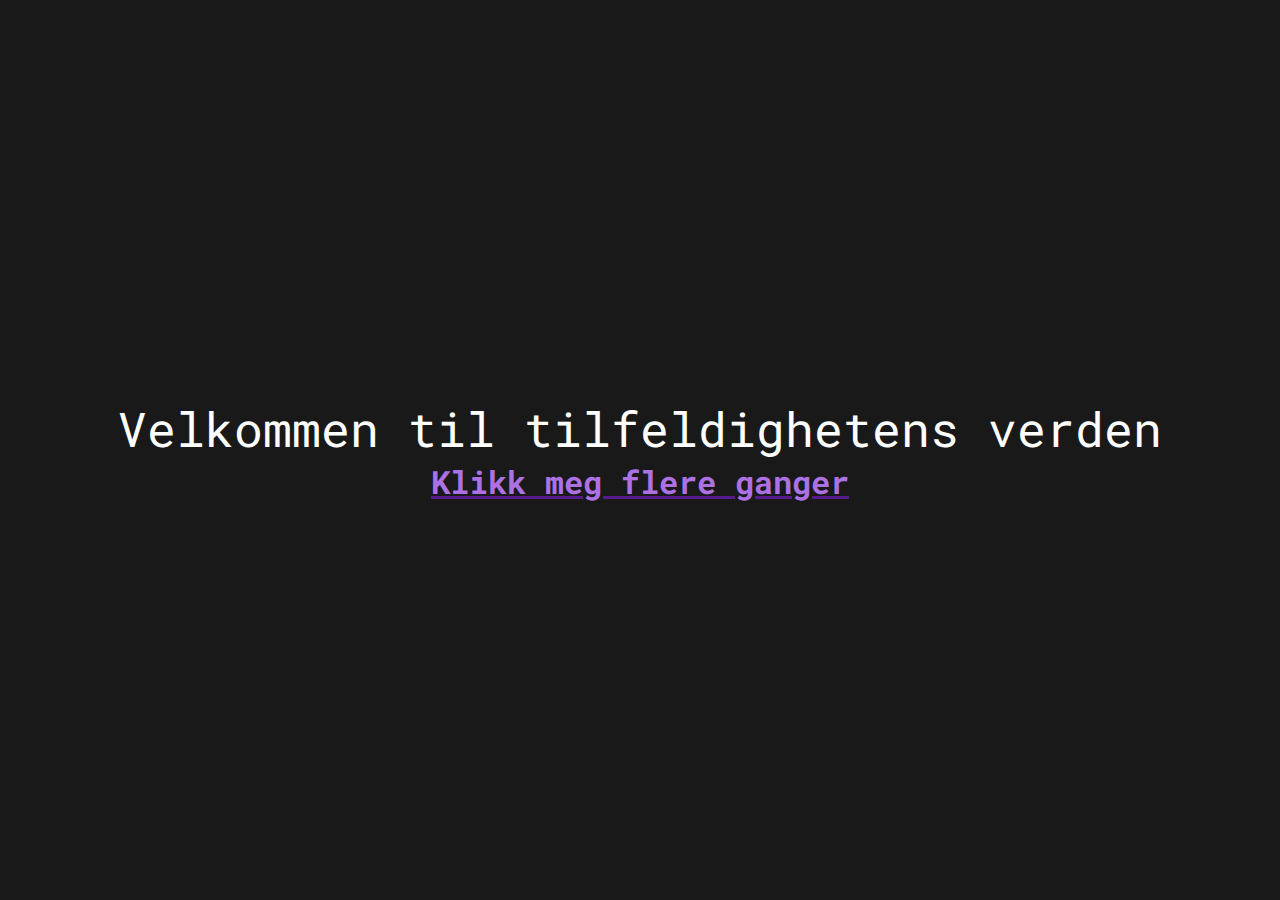
<file: index.html>
<!DOCTYPE html>
<html lang="en">
<head>
    <meta charset="UTF-8">
    <meta http-equiv="X-UA-Compatible" content="IE=edge">
    <meta name="viewport" content="width=device-width, initial-scale=1.0">
    <title>Randomness</title>
    <link rel="stylesheet" href="index.css">
    <link rel="preconnect" href="https://fonts.googleapis.com">
    <link rel="preconnect" href="https://fonts.gstatic.com" crossorigin>
    <link href="https://fonts.googleapis.com/css2?family=Roboto+Mono:wght@400;700&display=swap" rel="stylesheet">
</head>
<body>
    <div class="mainDisp">
        <div>
            <div class="velkommen">
                <p>Velkommen til tilfeldighetens verden</p>
            </div>
            <div class="velkommen knapp2">
                <a target="_blank" href=""><p class="Knapppp">Klikk meg flere ganger</p></a>
            </div>
        </div>
    </div>
</body>
<script src="index.js"></script>
</html>
</file>
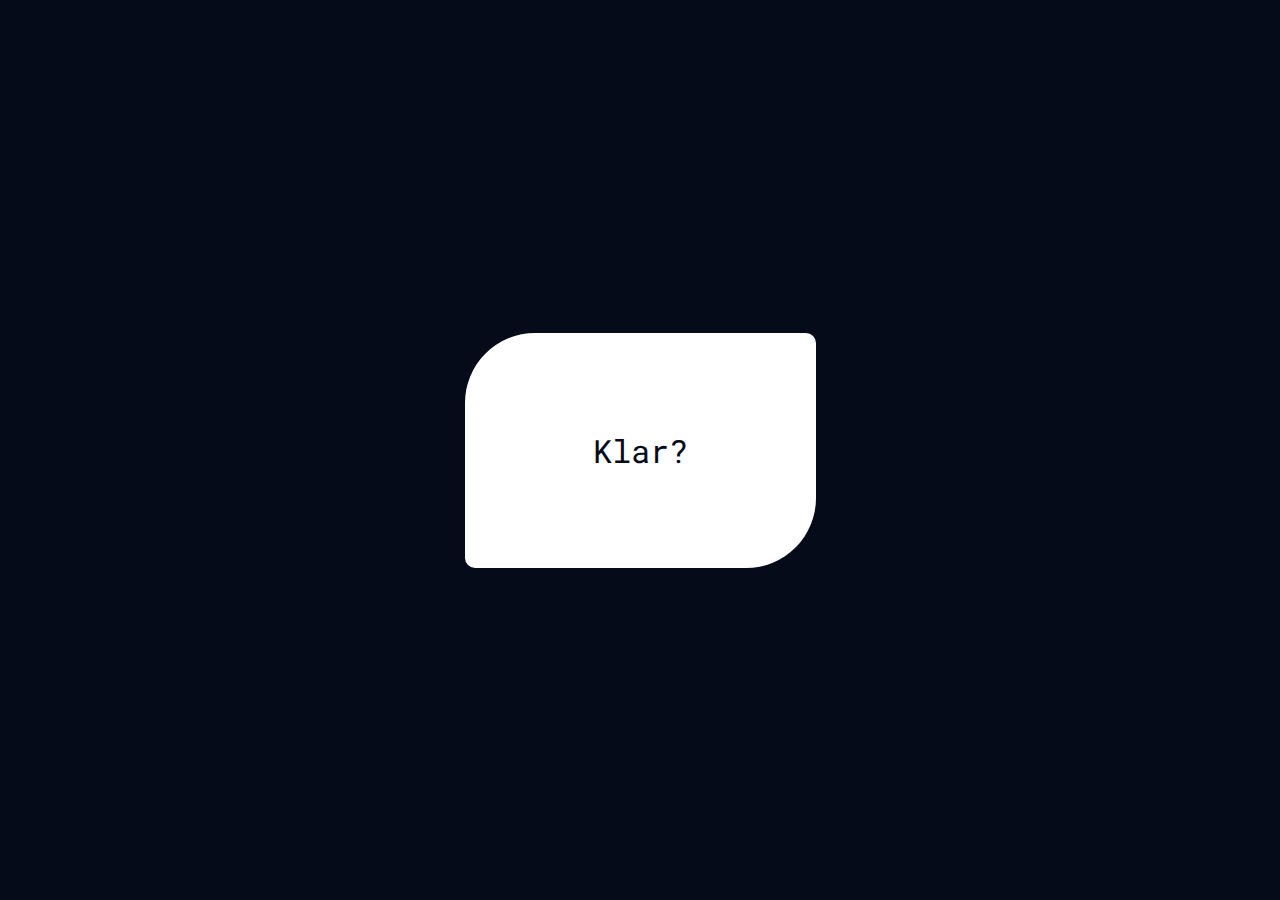
<file: createDish/createDish.html>
<!DOCTYPE html>
<html lang="en">
<head>
    <meta charset="UTF-8">
    <meta http-equiv="X-UA-Compatible" content="IE=edge">
    <meta name="viewport" content="width=device-width, initial-scale=1.0">
    <title>Lag din egen matrett</title>
    <link rel="stylesheet" href="createDish.css">
    <link rel="preconnect" href="https://fonts.googleapis.com">
    <link rel="preconnect" href="https://fonts.gstatic.com" crossorigin>
    <link href="https://fonts.googleapis.com/css2?family=Roboto+Mono:wght@400;700&display=swap" rel="stylesheet">
</head>
<body>
    <!--Start screen with two buttons-->
    <div class="startDisp" id="startDisp">
        <p id="startBTN">Klar?</p>
        <!--<p id="viewBTN">Se?</p>-->
    </div>
    <!--Local storage-->
    <div class="none" id="viewDisp">
        <div>
            <h2 class="foodName" id="foodName">Matrettnavn</h2>
            <ul class="list" id="firstList"></ul>
        </div>
    </div>
    <!--Input screen-->
        <div class="none" id="nameDiv">
            <div>
                <h1 class="text nameText">Hva heter retten?</h1>
                <input type="text" name="Hovedrett" id="nameDish">  
            </div>
        </div>
        <div class="none" id="inputDiv">
            <div class="mainDish">
                <h1 class="text mainText">Hovedretten din</h1>
                <input type="text" name="Hovedrett" id="mainDish">
            </div>
            <div class="sideDish">
                <h1 class="text sideText">Sideretten din</h1>
                <input type="text" name="Siderett" id="sideDish">
            </div>
            <div class="drink">
                <h1 class="text drinkText">Drikken din</h1>
                <input type="text" name="Drikke" id="drinkDish"></div>
            <div class="dessert">
                <h1 class="text dessertText">Dessert til slutt</h1>
                <input type="text" name="Dessert" id="dessertDish">
            </div>
        </div>

    <!--Add items to local storage and show view screen-->
    <div class="none" id="unShiftDiv">
        <p class="unShift" id="unShift">Lag matretten</p>
    </div>
</body>
<script src="createDish.js"></script>
</html>
</file>
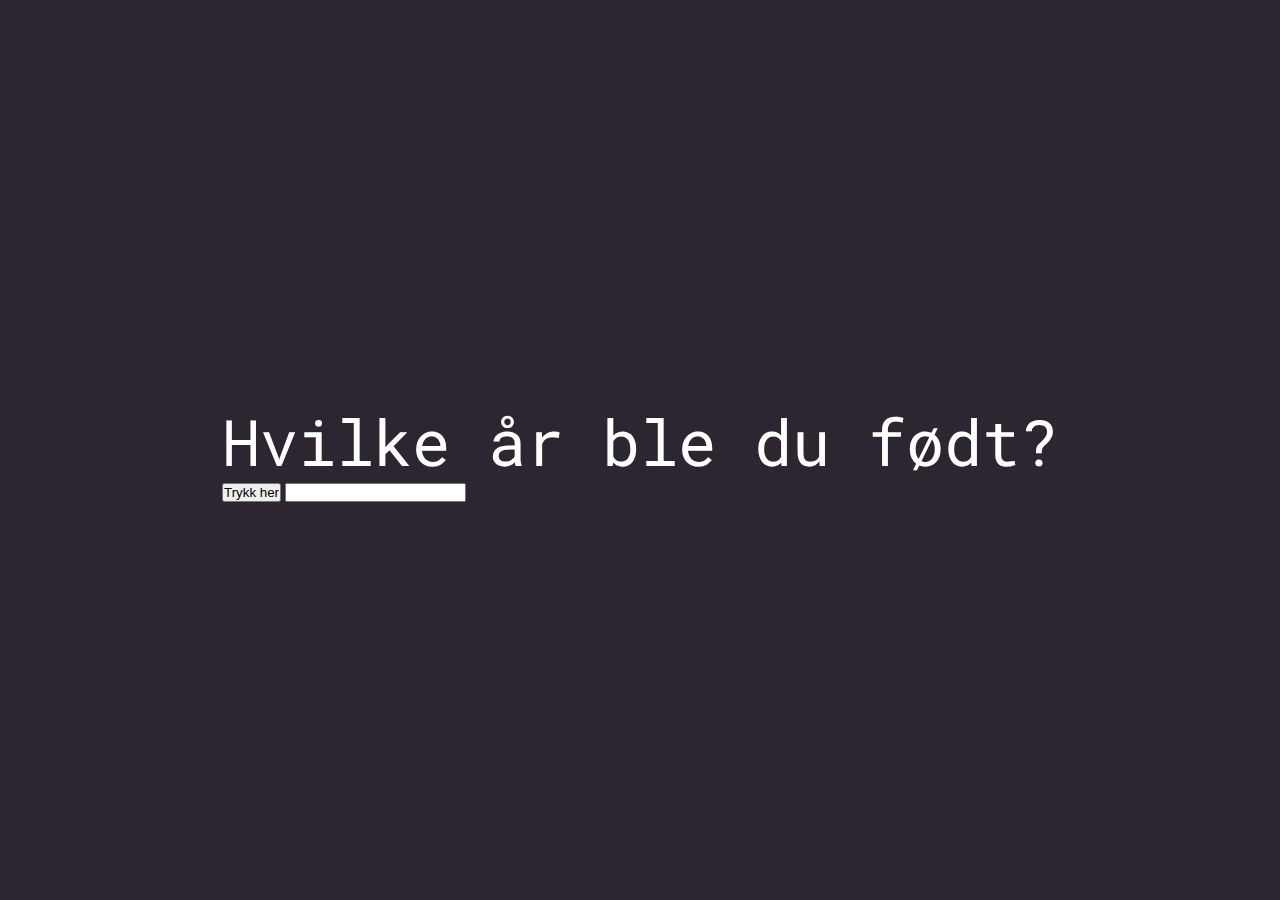
<file: whatYear/whatYear.html>
<!DOCTYPE html>
<html lang="en">
<head>
    <meta charset="UTF-8">
    <meta http-equiv="X-UA-Compatible" content="IE=edge">
    <meta name="viewport" content="width=device-width, initial-scale=1.0">
    <title>Hvilke år ble du født</title>
    <link rel="stylesheet" href="whatYear.css">
    <link rel="preconnect" href="https://fonts.googleapis.com">
    <link rel="preconnect" href="https://fonts.gstatic.com" crossorigin>
    <link href="https://fonts.googleapis.com/css2?family=Roboto+Mono:wght@400;700&display=swap" rel="stylesheet">
</head>
<body>
<!--Indicator to scroll down-->
    <p class="none look" id="look">&#11015;&#65039;</p>
<!--Main Display-->
    <div class="mainDisp">
        <div>
            <p class="ask">Hvilke år ble du født?</p>
            <input id="submit" class="submit" type="submit" value="Trykk her">
            <input id="input" type="text" >
        </div>
    </div>

<!--1966-->
    <div class="none" id="info">
        <div>
            <p class="one">- I August 1966 ble den fantastiske Hilde født</p>
            <p class="two">- Batman serien med <a href="https://en.wikipedia.org/wiki/Adam_West" target="_blank">Adam West</a> ble lagd</p>
            <p class="three">- <a href="https://en.wikipedia.org/wiki/Lunar_Orbiter_program" target="_blank">Lunar Orbiter</a> var den første raketten til å gå rundt månen</p>
        </div>
    </div>
<!--1973-->
    <div class="none" id="pink">
        <div>
            <p class="one">- <a href="https://en.wikipedia.org/wiki/The_Dark_Side_of_the_Moon" target="_blank">Dark Side Of The Moon</a> ble sluppet ut av Pink Floyd</p>
            <p class="two">- <a href="https://en.wikipedia.org/wiki/Houses_of_the_Holy" target="https://en.wikipedia.org/wiki/Houses_of_the_Holy">Houses of the Holy</a> ble lansert av Led Zeppelin</p>
            <p class="three">- <a href="https://en.wikipedia.org/wiki/(Pronounced_%27L%C4%95h-%27n%C3%A9rd_%27Skin-%27n%C3%A9rd)" target="_blank">(Pronounced 'Lĕh-'nérd 'Skin-'nérd)</a> kom ut av Lynyrd Skynyrd</p>
        </div>
    </div>
<!--2006-->
    <div class="none" id="game">
        <div>
            <p class="one">- <a href="https://no.wikipedia.org/wiki/Wii" target="_blank">Wii</a> kom ut i 19. November</p>
            <p class="two">- <a href="https://no.wikipedia.org/wiki/Google" target="_blank">Google</a> kjøpte <a href="https://no.wikipedia.org/wiki/YouTube" target="_blank">YouTube</a></p>
            <p class="three">- Jeg ble født 15. Februar</p>
        </div>
    </div>
<!--What you get if i wrote nothing-->
    <div class="none" id="nothing">
        <p class="one">Har ikke lagd noe ennå for dette året:(</p>
    </div>
<!--For the future-->
    <div class="none" id="framtid">
        <div>
            <p class="one">Framtiden har ikke ennå skjedd, eller har det &#x231B;</p>
        </div>
    </div>

</body>
<script src="whatYear.js"></script>
</html>
</file>
<file: index.css>
/*------Default CSS--------*/
*{
    padding: 0;
    margin: 0;
}

body{
    background-color: rgb(25, 25, 25);
}
.mainDisp{
    height: 100vh;
    width: 100vw;
    background-color: rgb(25, 25, 25);

    display: grid;
    place-items: center;
}


/*------Default CSS--------*/
.velkommen{
    color: white;
    font-family: 'Roboto Mono', monospace;
    font-size: 3rem;
    text-align: center;
    animation: topText 1700ms cubic-bezier(.46,.21,.33,.9);
}
.knapp2{
    font-size: 2rem;
    cursor: pointer;
    text-align: center;
    font-weight: 700;
    animation: knapp 1700ms cubic-bezier(.46,.21,.33,.9);
}
.Knapppp{
    color: rgb(172, 113, 227);
}



/*----Animasjoner----*/
@keyframes topText{
    0%{
        transform: translateY(-800%)
    }
    10%{
        transform: translateY(-800%)
    }
    100%{
        transform: translateY(0);
    }
}
@keyframes knapp{
    0%{
        transform: translateY(-1500%)
    }
    10%{
        transform: translateY(-1500%)
    }
    100%{
        transform: translateY(0);
    }
}
</file>
<file: createDish/createDish.css>
/*----Default CSS-----*/
*{
    margin: 0;
    padding: 0;
    transition: cubic-bezier(0.19, 1, 0.22, 1) 500ms;
}
body {
    background-color: rgb(5, 11, 25);
    overflow-x: hidden;
}
input{
    height: 50px;
    width: 300px;
    font-size: 2rem;
    font-family: 'Roboto Mono', monospace;
    color: rgb(63, 71, 57);
}
.none {
    display: none;
}

/*----Start CSS-----*/
.startDisp{
    z-index: 10;
    position: absolute;
    height: 100vh;
    width: 100vw;
    display: grid;
    place-items: center;
}
#viewBTN, #startBTN{
    display: inline-block;

    color: rgb(5, 11, 25);
    background-color: white;
    font-family: 'Roboto Mono', monospace;
    font-size: 2rem;

    padding: 3em 4em;
    border-radius: 70px 10px;
}
#startBTN:hover, #viewBTN:hover{
    transform: scale(1.04);
}
#startBTN:active, #viewBTN:active{
    transform: scale(0.96);
}

/*----Inputs CSS-----*/
.dishName{
    height: 30vh;
    width: 100vw;

    display: grid;
    place-items: center;
    animation: upToDown 2000ms;
}
.inputDisp{
    height: 70vh;
    width: 100vw;

    display: grid;
    grid-template-columns: 1fr 1fr;
    place-items: center;
}

.text{
    color: white;
    font-family: 'Roboto Mono', monospace;
    font-size: 3rem;
}

.mainDish, .sideDish, .drink, .dessert{
    width: 500px;
}

.mainDish, .drink{
    animation: leftToRight 2000ms;
}
.sideDish, .dessert{
    animation: rightToLeft 2000ms;
}

/*-----Add to array CSS------*/
.unShiftDiv{
    position: absolute;
    height: 100vh;
    width: 100vw;
    display: grid;
    place-items: center;

    top: 0;
    left: 0;
}
.unShift{
    color: rgb(5, 11, 25);
    background-color: white;
    font-family: 'Roboto Mono', monospace;
    font-size: 2rem;

    padding: 3em 4em;
    border-radius: 70px 10px;
}
.unShift:hover{
    transform: scale(1.04);
}
.unShift:active{
    transform: scale(0.96);
}

/*----View CSS-----*/
.viewDisp{
    height: 100vh;
    width: 100vw;

    display: grid;
    place-items: center;
}
.foodName{
    color: white;
    font-family: 'ROBOTO MONO', monospace;
    font-size: 4rem;
}
li{
    color: white;
    margin: 40px 0;
    font-size: 2rem;
}


/*----Animation CSS-----*/
@keyframes leftToRight{
    0%{
        transform: translateX(-120%);
    }
    100%{
        transform: translateX(0%);
    }
}
@keyframes rightToLeft{
    0%{
        transform: translateX(150%);
    }
    100%{
        transform: translateX(0%);
    }
}
@keyframes upToDown{
    0%{
        transform: translateY(-100%);
    }
    100%{
        transform: translateY(0%);
    }
}
</file>
<file: whatYear/whatYear.css>
/*----Default CSS-----*/
*{
    padding: 0;
    margin: 0;
    transition: ease 500ms;
}
.none{
    display: none;
}
a{
    color: blueviolet;
}
body{
    overflow-x: hidden;
}
/*--Indicator to scroll down CSS--*/
.look{
    position: absolute;
    font-size: 5rem;
    top: 85%;
    left: 4%;
}

/*----Style for the years info CSS-----*/
.one{
    text-align: center;
    font-size: 2rem;
    font-family: 'Roboto Mono', monospace;
    color: white;
}
.two{
    margin-top: 2em;
    text-align: center;
    font-size: 2rem;
    font-family: 'Roboto Mono', monospace;
    color: white;
}
.three{
    margin-top: 2em;
    text-align: center;
    font-size: 2rem;
    font-family: 'Roboto Mono', monospace;
    color: white;
}

/*----MainDisp CSS-----*/
.mainDisp{
    height: 100vh;
    width: 100vw;
    background-color: rgb(45, 38, 49);

    display: grid;
    place-items: center;
}

.ask{
    font-size: 4rem;
    font-family: 'Roboto Mono', monospace;
    color: white;
}

/*----infoDisp CSS-----*/
.infoCSS{
    border-top: solid 1px white;
    height: 100vh;
    width: 100vw;
    background-color: rgb(45, 38, 49);

    display: grid;
    place-items: center;
}

/*----Music CSS-----*/
.pinkCSS{
    border-top: solid 1px white;
    height: 100vh;
    width: 100vw;
    background-color: rgb(45, 38, 49);

    display: grid;
    place-items: center;
}

/*----Game CSS-----*/
.gameCSS{
    border-top: solid 1px white;
    height: 100vh;
    width: 100vw;
    background-color: rgb(45, 38, 49);

    display: grid;
    place-items: center;
}

/*----Future CSS-----*/
.futureCSS{
    border-top: solid 1px white;
    height: 100vh;
    width: 100vw;
    background-color: rgb(45, 38, 49);

    display: grid;
    place-items: center;
}

/*----Error CSS-----*/
.nothingCSS{
    border-top: solid 1px white;
    height: 100vh;
    width: 100vw;
    background-color: rgb(45, 38, 49);

    display: grid;
    place-items: center;
}
</file>
